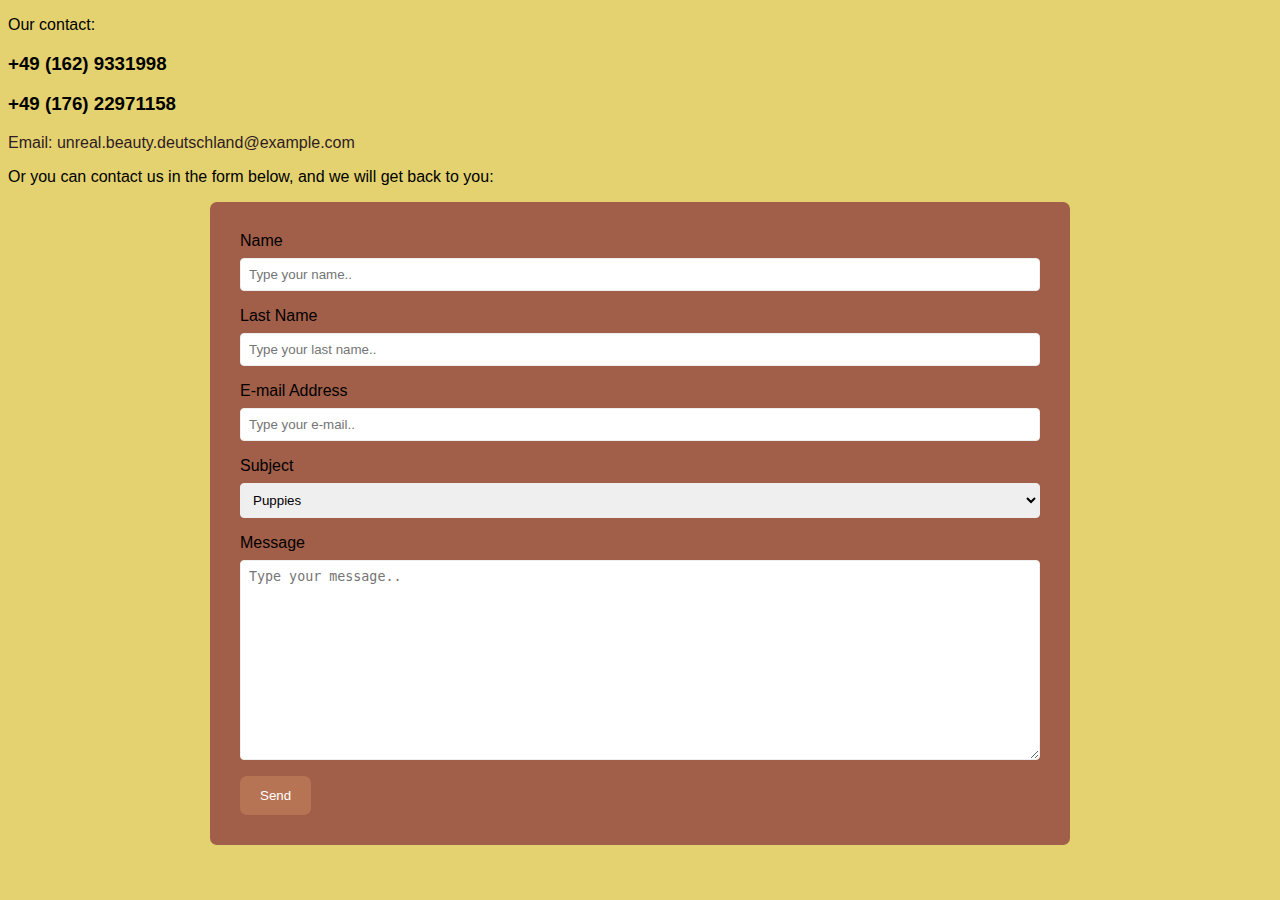
<file: First project/contact us/contact-us.html>
<!DOCTYPE html>
<html lang="en">
  <head>
    <meta charset="UTF-8" />
    <meta http-equiv="X-UA-Compatible" content="IE=edge" />
    <meta name="viewport" content="width=device-width, initial-scale=1.0" />
    <link rel="stylesheet" href="../contact us/style.css" />
    <title>Contact us</title>
  </head>
  <body>
    <!-- <h1>Contact us</h1> -->
    <div class="phones">
      <p>Our contact:</p>
      <h3>+49 (162) 9331998</h3>
      <h3>+49 (176) 22971158</h3>
      <a class="phones" href="mailto:pugdashians.deutschland@gmail.com"
        >Email: unreal.beauty.deutschland@example.com</a
      >
    </div>
    <div>
      <p>
        Or you can contact us in the form below, and we will get back to you:
      </p>
    </div>
    <div class="container">
      <form action="/form/submit" method="POST">
        <label for="fname">Name</label>
        <input
          type="text"
          id="fname"
          name="name"
          placeholder="Type your name.."
        />
        <label for="lname">Last Name</label>
        <input
          type="text"
          id="lname"
          name="surname"
          placeholder="Type your last name.."
        />
        <label for="mail">E-mail Address</label>
        <input
          type="text"
          id="mail"
          name="e-mail"
          placeholder="Type your e-mail.."
        />
        <label for="subject">Subject</label>
        <select id="subject" name="subject">
          <option value="puppies">Puppies</option>
          <option value="breeding">Breeding</option>
          <option value="handling">Handling</option>
        </select>
        <label for="message">Message</label>
        <textarea
          id="message"
          name="message"
          placeholder="Type your message.."
          style="height: 200px"
        ></textarea>
        <input type="submit" value="Send" />
      </form>
    </div>
  </body>
</html>
</file>
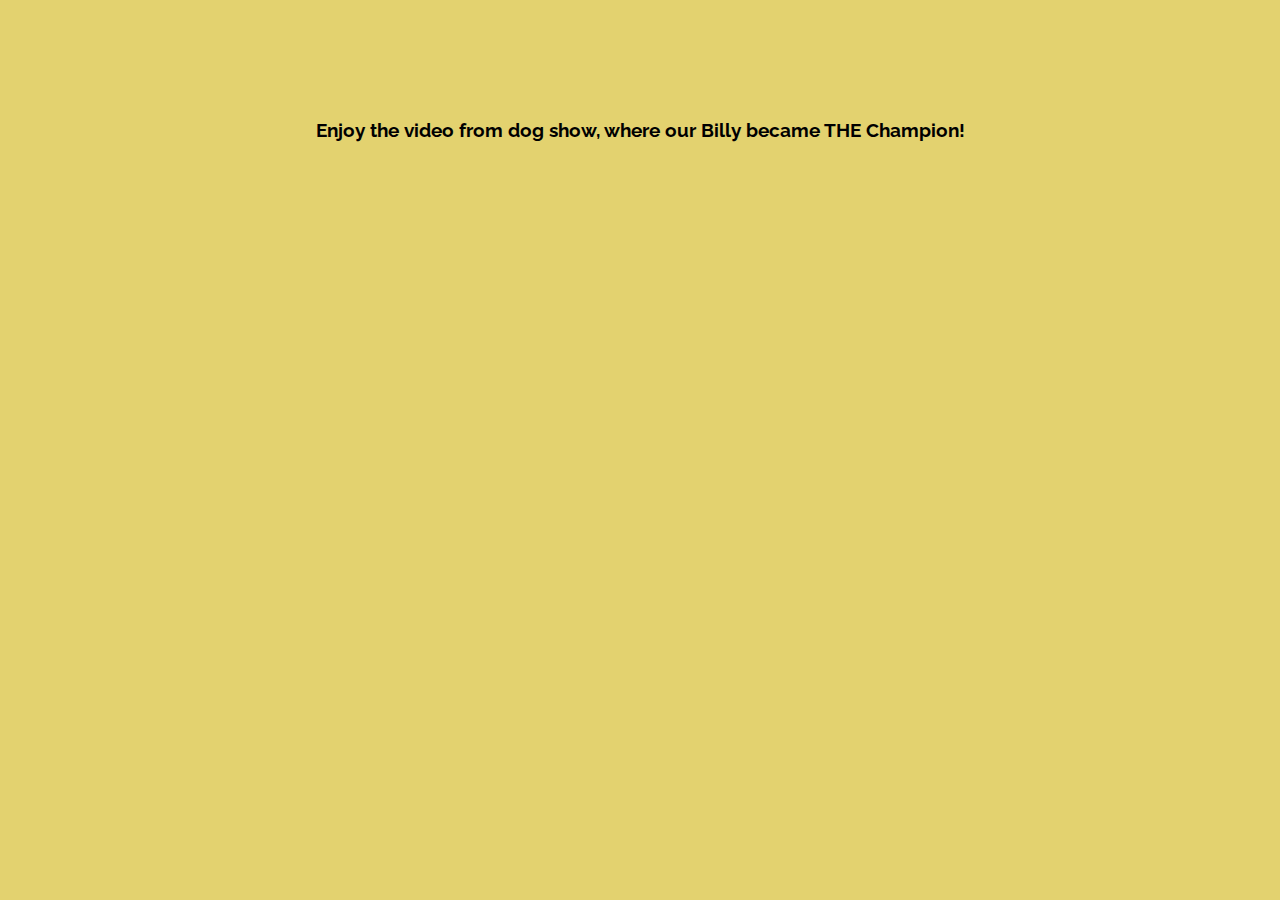
<file: First project/our pride/our-pride.html>
<!DOCTYPE html>
<html lang="en">
  <head>
    <meta charset="UTF-8" />
    <meta http-equiv="X-UA-Compatible" content="IE=edge" />
    <meta name="viewport" content="width=device-width, initial-scale=1.0" />
    <link rel="preconnect" href="https://fonts.googleapis.com" />
    <link rel="preconnect" href="https://fonts.gstatic.com" crossorigin />
    <link
      href="https://fonts.googleapis.com/css2?family=Raleway:wght@100;400;700&display=swap"
      rel="stylesheet"
    />
    <link rel="stylesheet" href="./style.css" />
    <title>Our Pride</title>
  </head>
  <body>
    <div>
      <h3>
        Enjoy the video from dog show, where our Billy became THE Champion!
      </h3>
      <iframe
        src="https://www.facebook.com/plugins/video.php?height=314&href=https%3A%2F%2Fwww.facebook.com%2Fnemanja.milic7777%2Fvideos%2F1985358174938870%2F&show_text=false&width=560&t=0"
        width="560"
        height="314"
        style="border: none; overflow: hidden"
        scrolling="no"
        frameborder="0"
        allowfullscreen="true"
        allow="autoplay; clipboard-write; encrypted-media; picture-in-picture; web-share"
        allowfullscreen="true"
      ></iframe>
    </div>
  </body>
</html>
</file>
<file: First project/contact us/style.css>
body {
  background-color: rgb(227, 210, 111);
  font-family: "Raleway", sans-serif;
}
input[type="text"],
select,
textarea {
  width: 800px;
  padding: 8px;
  border: 1px solid #eeeeee;
  border-radius: 4px;
  box-sizing: border-box;
  margin-top: 8px;
  margin-bottom: 16px;
  /* resize: vertical; */
  display: flex;
}
input[type="submit"] {
  background-color: #b67454;
  color: white;
  padding: 12px 20px;
  border: none;
  border-radius: 7px;
  cursor: pointer;
}
input[type="submit"]:hover {
  background-color: #a99523;
}
.container {
  background-color: #a15e49;
  width: 800px;
  margin: 0 auto;
  padding: 30px;
  border-radius: 7px;
}
.phones a {
  display: flex;
  flex-direction: column;
  color: #2f1b25;
  text-decoration: none;
}
.phones a:hover {
  text-decoration: underline;
}
</file>
<file: First project/our pride/style.css>
body {
  background-color: rgb(227, 210, 111);
  font-family: "Raleway", sans-serif;
}

div {
  display: flex;
  flex-direction: column;
  align-items: center;
  margin-top: 100px;
}
</file>
